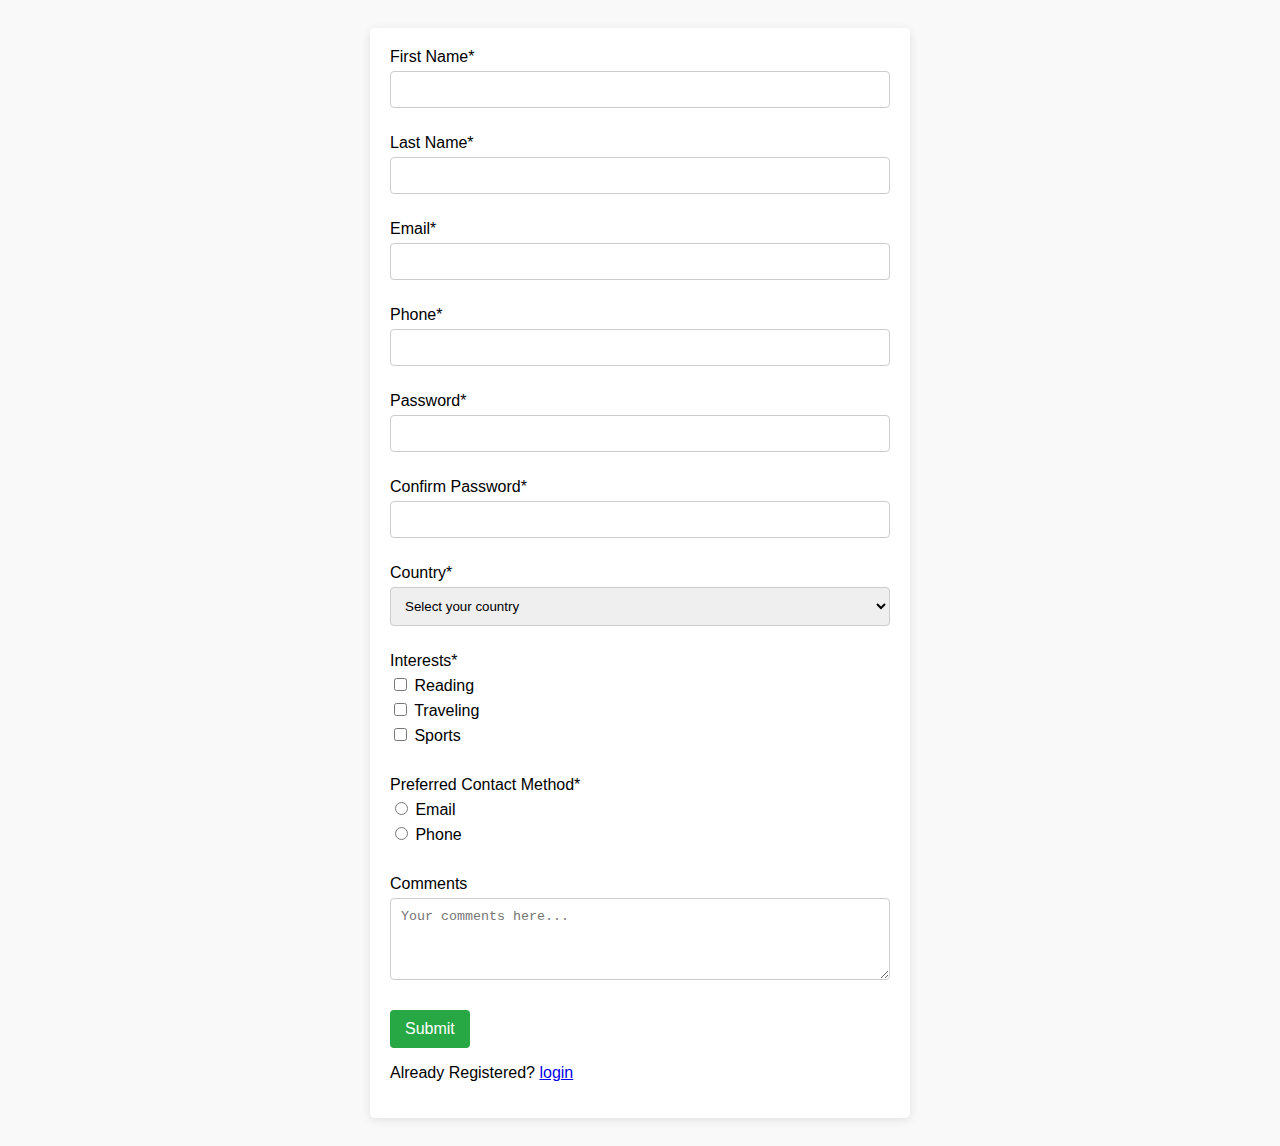
<file: index.html>
<!DOCTYPE html>
<html lang="en">
  <head>
    <meta charset="UTF-8" />
    <meta name="viewport" content="width=device-width, initial-scale=1.0" />
    <title>Form Validation</title>
    <link rel="stylesheet" href="new.css" />
    <style>
      .form-input {
        margin-bottom: 10px;
      }
      .errormessage {
        color: red;
        margin: 0;
      }
    </style>
  </head>
  <body>
    <form
      name="ContactForm"
      method="post"
      action="welcome_get.php"
      onsubmit="return validateForm(this)"
    >
      <!-- Existing Fields -->
      <div class="form-input">
        <label for="FirstName">First Name*</label>
        <input
          id="FirstName"
          type="text"
          name="FirstName"
          value=""
          oninput="validateName(this, 'First Name')"
        />
        <p class="errormessage">&nbsp;</p>
      </div>

      <div class="form-input">
        <label for="LastName">Last Name*</label>
        <input
          id="LastName"
          type="text"
          name="LastName"
          value=""
          oninput="validateName(this, 'Last Name')"
        />
        <p class="errormessage">&nbsp;</p>
      </div>

      <div class="form-input">
        <label for="Email">Email*</label>
        <input
          id="Email"
          type="email"
          name="Email"
          value=""
          oninput="validateEmail(this, 'Email')"
        />
        <p class="errormessage">&nbsp;</p>
      </div>
      <div class="form-input">
        <label for="Phone">Phone*</label>
        <input
          id="Phone"
          type="phone"
          name="Phone"
          value=""
          oninput="validatePhone(this, 'Phone')"
          onkeypress="handleKeyPress(event)"
        />
        <p class="errormessage">&nbsp;</p>
      </div>

      <!-- New Password Field -->
      <div class="form-input">
        <label for="Password">Password*</label>
        <input
          id="Password"
          type="password"
          name="Pass_word"
          value=""
          style="
            width: 100%;
            padding: 10px;
            border: 1px solid #ccc;
            border-radius: 4px;
            box-sizing: border-box;
          "
          oninput="validatePassword(this)"
        />
        <p class="errormessage">&nbsp;</p>
      </div>

      <!-- New Confirm Password Field -->
      <div class="form-input">
        <label for="ConfirmPassword">Confirm Password*</label>
        <input
          id="ConfirmPassword"
          type="password"
          name="ConfirmPassword"
          value=""
          style="
            width: 100%;
            padding: 10px;
            border: 1px solid #ccc;
            border-radius: 4px;
            box-sizing: border-box;
          "
          oninput="validateConfirmPassword(this)"
        />
        <p class="errormessage">&nbsp;</p>
      </div>

      <div class="form-input">
        <label>Country*</label>
        <select name="Country" onchange="validateSelect(this)">
          <option value="">Select your country</option>
          <option value="USA">USA</option>
          <option value="Canada">Canada</option>
          <option value="India">India</option>
        </select>
        <p class="errormessage">&nbsp;</p>
      </div>

      <!-- Rest of the Fields -->
      <div class="form-input">
        <label>Interests*</label>
        <div>
          <label
            ><input
              type="checkbox"
              name="Interests"
              value="Reading"
              onchange="validateCheckboxGroup()"
            />
            Reading</label
          >
          <label
            ><input
              type="checkbox"
              name="Interests"
              value="Traveling"
              onchange="validateCheckboxGroup()"
            />
            Traveling</label
          >
          <label
            ><input
              type="checkbox"
              name="Interests"
              value="Sports"
              onchange="validateCheckboxGroup()"
            />
            Sports</label
          >
        </div>
        <p class="errormessage">&nbsp;</p>
      </div>

      <div class="form-input">
        <label>Preferred Contact Method*</label>
        <div>
          <label
            ><input
              type="radio"
              name="ContactMethod"
              value="Email"
              onchange="validateRadioGroup()"
            />
            Email</label
          >
          <label
            ><input
              type="radio"
              name="ContactMethod"
              value="Phone"
              onchange="validateRadioGroup()"
            />
            Phone</label
          >
        </div>
        <p class="errormessage">&nbsp;</p>
      </div>

      <div class="form-input">
        <label for="Comments">Comments</label>
        <textarea
          id="Comments"
          name="Comments"
          rows="4"
          cols="50"
          oninput="validateTextArea(this, 'Comments')"
          placeholder="Your comments here..."
        ></textarea>
        <p class="errormessage">&nbsp;</p>
      </div>

      <div>
        <button type="submit">Submit</button>
      </div>

      <div>
        <p>Already Registered? <a href="login.html">login </a></p>
      </div>
    </form>
    <script src="new.js"></script>
  </body>
</html>
</file>
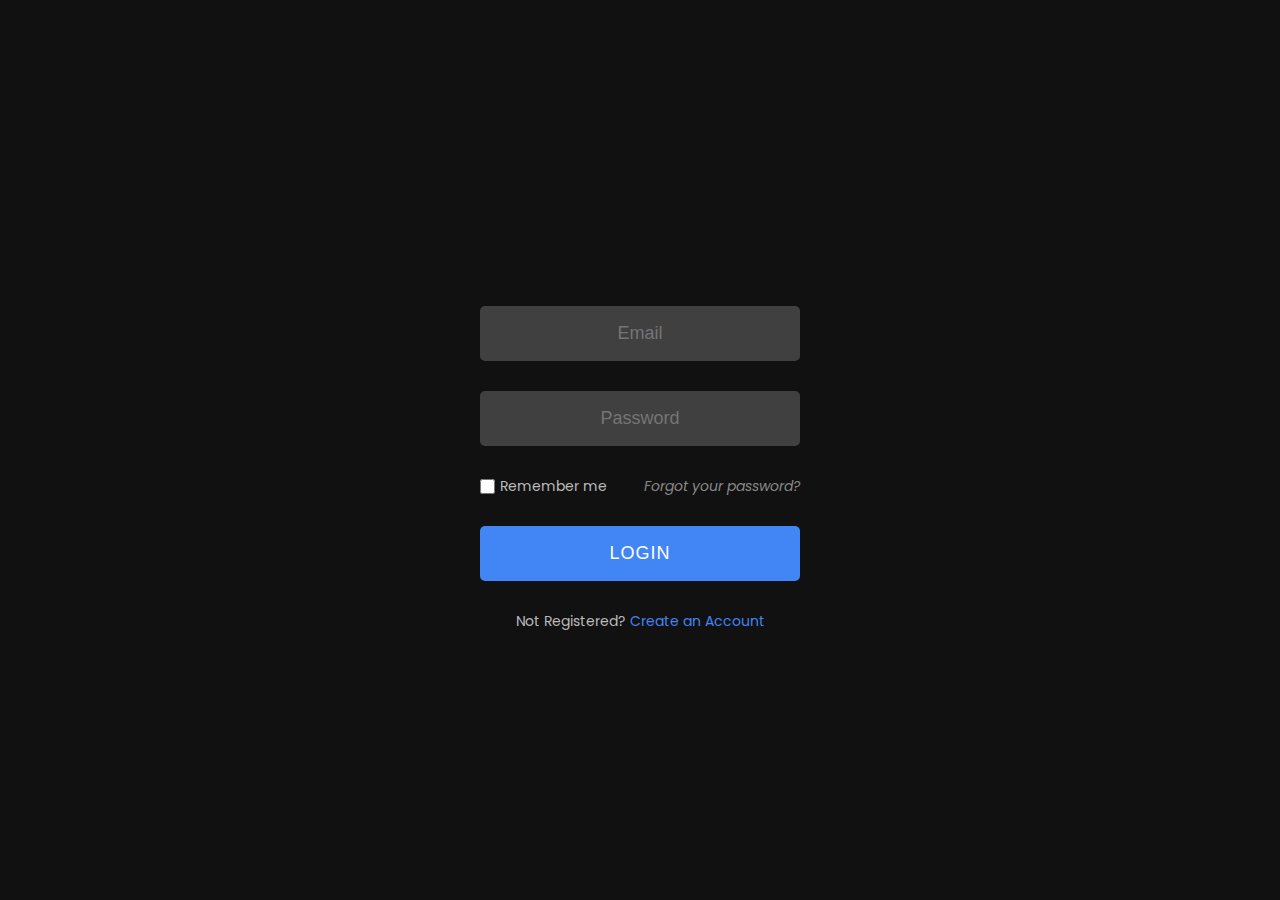
<file: login.html>
<!DOCTYPE html>
<html lang="en">
<head>
    <meta charset="UTF-8">
    <meta name="viewport" content="width=device-width, initial-scale=1.0">
    <title>login</title>
    <link rel="stylesheet" href="login.css">
</head>
<body>

    <!--form area start-->
    <div class="form">
      <!--login form start-->
      <form class="login-form" action="" method="post">
        <i class="fas fa-user-circle"></i>
        <input class="user-input" type="email" name="" placeholder="Email" required>
        <input class="user-input" type="password" name="" placeholder="Password" required>
        <div class="options-01">
          <label class="remember-me"><input type="checkbox" name="">Remember me</label>
          <a href="#">Forgot your password?</a>
        </div>
        <input class="btn" type="submit" name="" value="LOGIN">
        <div class="options-02">
          <p>Not Registered? <a href="index.html">Create an Account</a></p>
        </div>
      </form>
      
  
    <script src="login.js"></script>
  
  </body>

  </html>
</file>
<file: new.css>
body {
    font-family: Arial, sans-serif;
    background-color: #f9f9f9;
    padding: 20px;
}
form {
    background-color: #fff;
    border-radius: 5px;
    box-shadow: 0 2px 10px rgba(0, 0, 0, 0.1);
    padding: 20px;
    max-width: 500px;
    margin: auto;
}
.form-input {
    margin-bottom: 15px;
}
label {
    display: block;
    margin-bottom: 5px;
}
input[type="text"],
input[type="email"],
input[type="phone"],   /* Added this for password fields */
select,
textarea {
    width: 100%;
    padding: 10px;
    border: 1px solid #ccc;
    border-radius: 4px;
    box-sizing: border-box;
}

textarea {
    resize: vertical;
}
button {
    background-color: #28a745;
    color: white;
    padding: 10px 15px;
    border: none;
    border-radius: 4px;
    cursor: pointer;
    font-size: 16px;
}
button:hover {
    background-color: #218838;
}
.errormessage {
    color: red;
    margin: 0;
    font-size: 0.9em;
}


@media (max-width: 600px) {
    form {
        padding: 15px;
    }
    button {
        width: 100%;
    }
}
</file>
<file: login.css>
@import url("https://fonts.googleapis.com/css2?family=Poppins:wght@100;200;300;400;500;600;700;800;900&display=swap");

* {
  margin: 0;
  padding: 0;
  box-sizing: border-box;
  text-decoration: none;
}

body {
  height: 100vh;
  display: flex;
  justify-content: center;
  align-items: center;
  background: #111;
}

.form {
  z-index: 1;
  font-family: "Poppins", sans-serif;
  position: absolute;
  width: 320px;
  text-align: center;
}

.form i {
  z-index: 1;
  color: #ccc;
  font-size: 65px;
  margin-bottom: 30px;
}

.form .signup-form {
  display: none;
}

.form .user-input {
  width: 320px;
  height: 55px;
  margin-bottom: 30px;
  outline: none;
  border: none;
  background: rgba(255, 255, 255, 0.2);
  color: #fff;
  font-size: 18px;
  text-align: center;
  border-radius: 5px;
  transition: 0.5s;
  transition-property: border-left, border-right, box-shadow;
}

.form .user-input:hover,
.form .user-input:focus,
.form .user-input:active {
  border-left: solid 8px #4285f4;
  border-right: solid 8px #4285f4;
  box-shadow: 0 0 100px rgba(66, 133, 244, 0.8);
}

.form .options-01 {
  margin-bottom: 50px;
}

.form .options-01 input {
  width: 15px;
  height: 15px;
  margin-right: 5px;
}

.form .options-01 .remember-me {
  color: #bbb;
  font-size: 14px;
  display: flex;
  align-items: center;
  float: left;
  cursor: pointer;
}

.form .options-01 a {
  color: #888;
  font-size: 14px;
  font-style: italic;
  float: right;
}

.form .btn {
  outline: none;
  border: none;
  width: 320px;
  height: 55px;
  background: #4285f4;
  color: #fff;
  font-size: 18px;
  letter-spacing: 1px;
  border-radius: 5px;
  cursor: pointer;
  transition: 0.5s;
  transition-property: border-left, border-right, box-shadow;
}

.form .btn:hover {
  border-left: solid 8px rgba(255, 255, 255, 0.5);
  border-right: solid 8px rgba(255, 255, 255, 0.5);
  box-shadow: 0 0 100px rgba(66, 133, 244, 0.8);
}

.form .options-02 {
  color: #bbb;
  font-size: 14px;
  margin-top: 30px;
}

.form .options-02 a {
  color: #4285f4;
}
.b-btn {
  color: white;
}
.b-btn.paypal i {
  color: blue;
}
.b-btn:hover {
  text-decoration: underline;
}
.b-btn i {
  font-size: 20px;
  color: yellow;
  margin-top: 2rem;
}
.d-flex {
  display: flex;
  justify-content: space-between;
}
/* Responsive CSS */

@media screen and (max-width: 500px) {
  .form {
    width: 95%;
  }

  .form .user-input {
    width: 100%;
  }

  .form .btn {
    width: 100%;
  }
}
</file>
